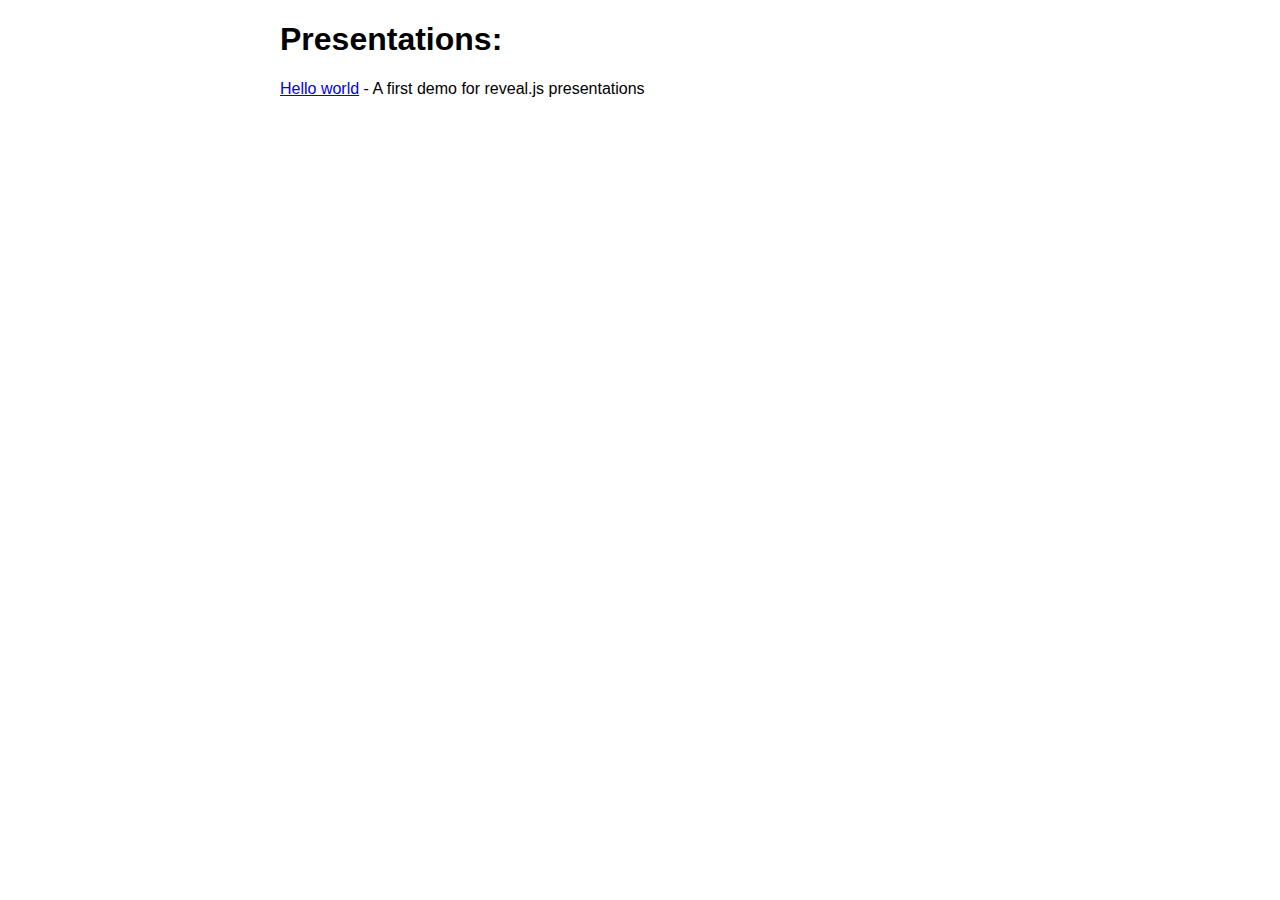
<file: index.html>
<!DOCTYPE html>
<html>
  <head>
    <title>:: Welcome to my presentations! ::</title>
    <style>
      body {
      width: 45em;
      margin: 0 auto;
      font-family: Tahoma, Verdana, Arial, sans-serif;
      }
    </style>
  </head>
  <body>
    <h1>Presentations:</h1>
    <a href="helloworld/index.html">Hello world</a> - A first demo for reveal.js presentations<br />
  </body>
</html>
</file>
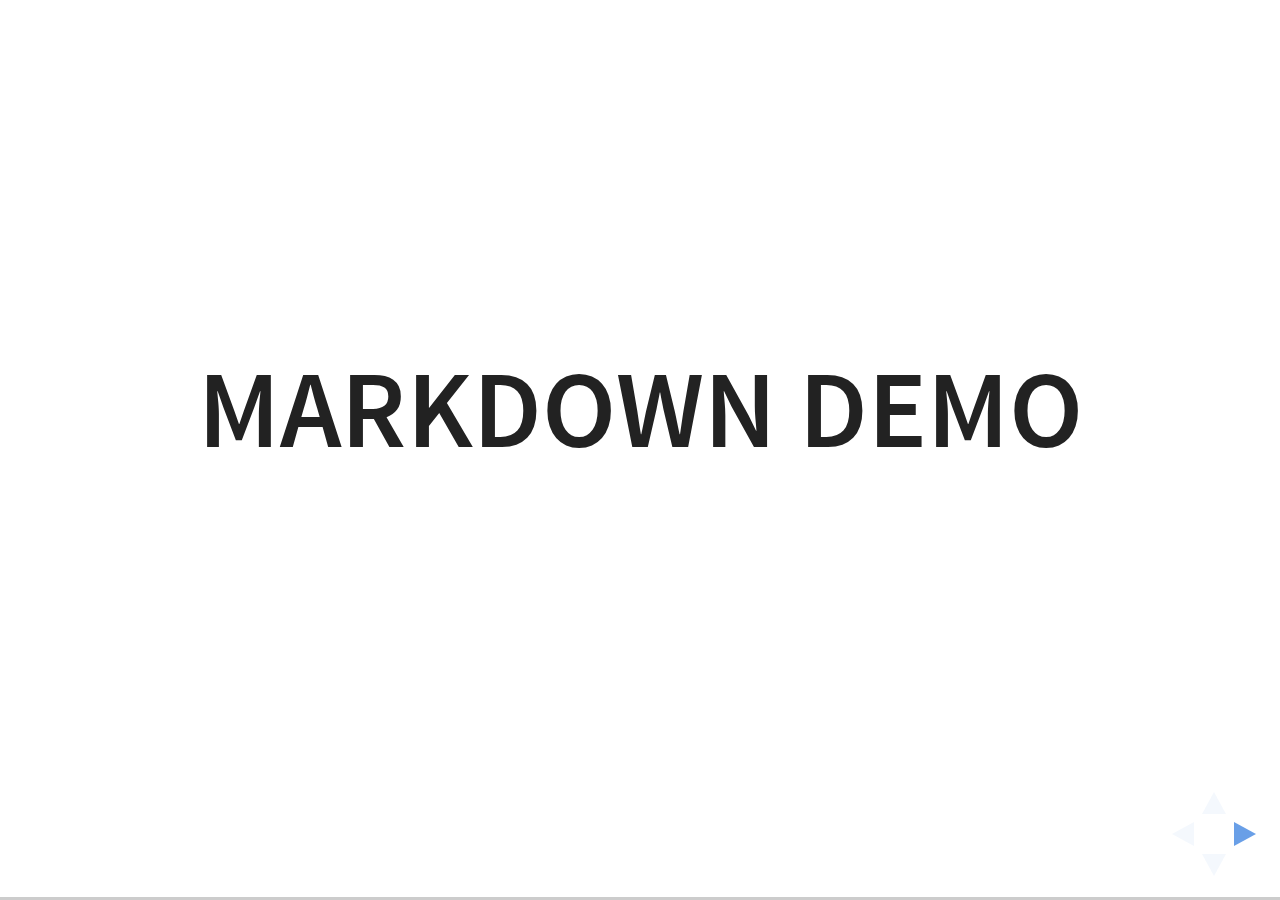
<file: plugin/markdown/example.html>
<!doctype html>
<html lang="en">

	<head>
		<meta charset="utf-8">

		<title>reveal.js - Markdown Demo</title>

		<link rel="stylesheet" href="../../css/reveal.css">
		<link rel="stylesheet" href="../../css/theme/white.css" id="theme">

        <link rel="stylesheet" href="../../lib/css/zenburn.css">
	</head>

	<body>

		<div class="reveal">

			<div class="slides">

                <!-- Use external markdown resource, separate slides by three newlines; vertical slides by two newlines -->
                <section data-markdown="example.md" data-separator="^\n\n\n" data-separator-vertical="^\n\n"></section>

                <!-- Slides are separated by three dashes (quick 'n dirty regular expression) -->
                <section data-markdown data-separator="---">
                    <script type="text/template">
                        ## Demo 1
                        Slide 1
                        ---
                        ## Demo 1
                        Slide 2
                        ---
                        ## Demo 1
                        Slide 3
                    </script>
                </section>

                <!-- Slides are separated by newline + three dashes + newline, vertical slides identical but two dashes -->
                <section data-markdown data-separator="^\n---\n$" data-separator-vertical="^\n--\n$">
                    <script type="text/template">
                        ## Demo 2
                        Slide 1.1

                        --

                        ## Demo 2
                        Slide 1.2

                        ---

                        ## Demo 2
                        Slide 2
                    </script>
                </section>

                <!-- No "extra" slides, since there are no separators defined (so they'll become horizontal rulers) -->
                <section data-markdown>
                    <script type="text/template">
                        A

                        ---

                        B

                        ---

                        C
                    </script>
                </section>

                <!-- Slide attributes -->
                <section data-markdown>
                    <script type="text/template">
                        <!-- .slide: data-background="#000000" -->
                        ## Slide attributes
                    </script>
                </section>

                <!-- Element attributes -->
                <section data-markdown>
                    <script type="text/template">
                        ## Element attributes
                        - Item 1 <!-- .element: class="fragment" data-fragment-index="2" -->
                        - Item 2 <!-- .element: class="fragment" data-fragment-index="1" -->
                    </script>
                </section>

                <!-- Code -->
                <section data-markdown>
                    <script type="text/template">
                        ```php
                        public function foo()
                        {
                            $foo = array(
                                'bar' => 'bar'
                            )
                        }
                        ```
                    </script>
                </section>

            </div>
		</div>

		<script src="../../lib/js/head.min.js"></script>
		<script src="../../js/reveal.js"></script>

		<script>

			Reveal.initialize({
				controls: true,
				progress: true,
				history: true,
				center: true,

				// Optional libraries used to extend on reveal.js
				dependencies: [
					{ src: '../../lib/js/classList.js', condition: function() { return !document.body.classList; } },
					{ src: 'marked.js', condition: function() { return !!document.querySelector( '[data-markdown]' ); } },
                    { src: 'markdown.js', condition: function() { return !!document.querySelector( '[data-markdown]' ); } },
                    { src: '../highlight/highlight.js', async: true, callback: function() { hljs.initHighlightingOnLoad(); } },
					{ src: '../notes/notes.js' }
				]
			});

		</script>

	</body>
</html>
</file>
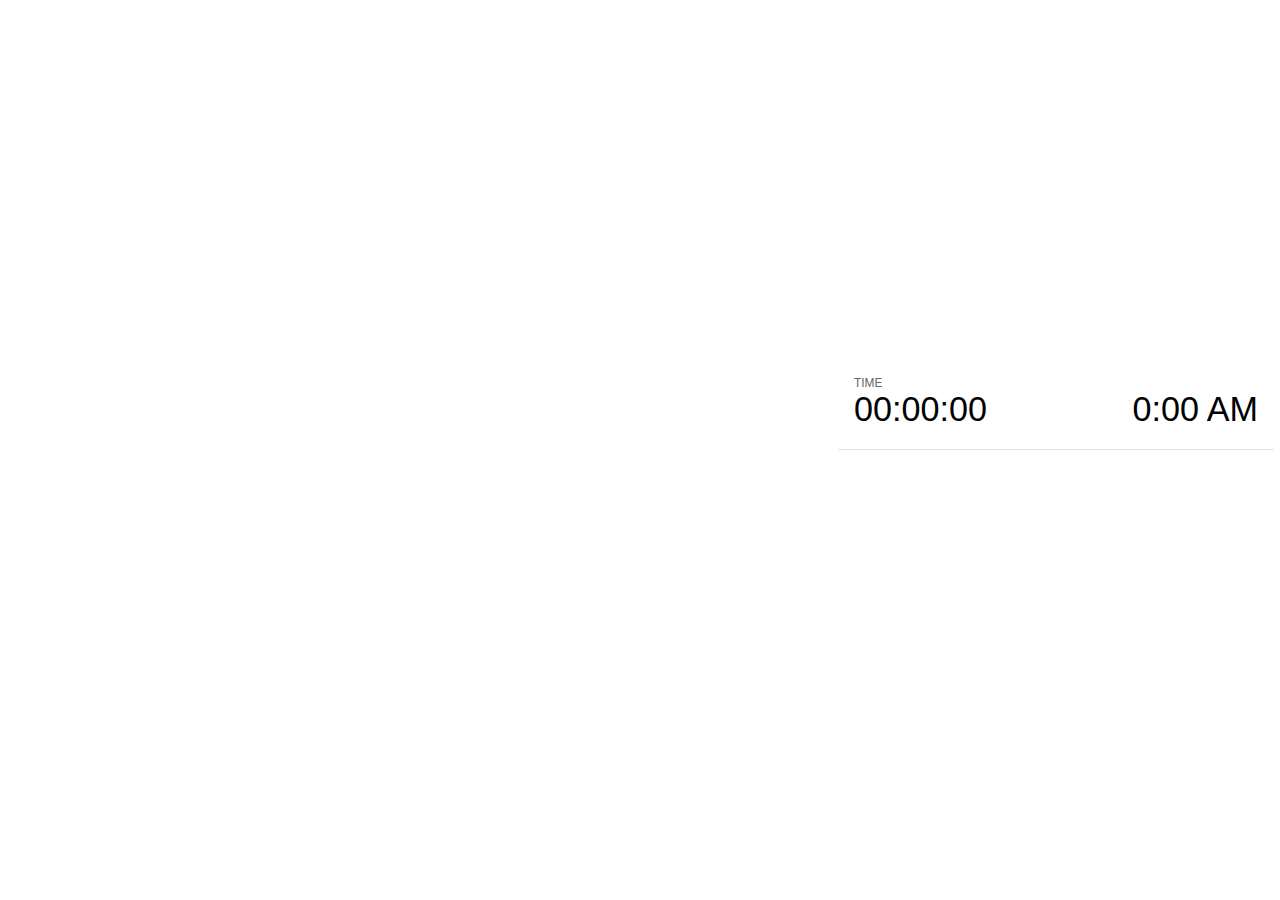
<file: plugin/notes/notes.html>
<!doctype html>
<html lang="en">
	<head>
		<meta charset="utf-8">

		<title>reveal.js - Slide Notes</title>

		<style>
			body {
				font-family: Helvetica;
			}

			#current-slide,
			#upcoming-slide,
			#speaker-controls {
				padding: 6px;
				box-sizing: border-box;
				-moz-box-sizing: border-box;
			}

			#current-slide iframe,
			#upcoming-slide iframe {
				width: 100%;
				height: 100%;
				border: 1px solid #ddd;
			}

			#current-slide .label,
			#upcoming-slide .label {
				position: absolute;
				top: 10px;
				left: 10px;
				font-weight: bold;
				font-size: 14px;
				z-index: 2;
				color: rgba( 255, 255, 255, 0.9 );
			}

			#current-slide {
				position: absolute;
				width: 65%;
				height: 100%;
				top: 0;
				left: 0;
				padding-right: 0;
			}

			#upcoming-slide {
				position: absolute;
				width: 35%;
				height: 40%;
				right: 0;
				top: 0;
			}

			#speaker-controls {
				position: absolute;
				top: 40%;
				right: 0;
				width: 35%;
				height: 60%;
				overflow: auto;

				font-size: 18px;
			}

				.speaker-controls-time.hidden,
				.speaker-controls-notes.hidden {
					display: none;
				}

				.speaker-controls-time .label,
				.speaker-controls-notes .label {
					text-transform: uppercase;
					font-weight: normal;
					font-size: 0.66em;
					color: #666;
					margin: 0;
				}

				.speaker-controls-time {
					border-bottom: 1px solid rgba( 200, 200, 200, 0.5 );
					margin-bottom: 10px;
					padding: 10px 16px;
					padding-bottom: 20px;
					cursor: pointer;
				}

				.speaker-controls-time .reset-button {
					opacity: 0;
					float: right;
					color: #666;
					text-decoration: none;
				}
				.speaker-controls-time:hover .reset-button {
					opacity: 1;
				}

				.speaker-controls-time .timer,
				.speaker-controls-time .clock {
					width: 50%;
					font-size: 1.9em;
				}

				.speaker-controls-time .timer {
					float: left;
				}

				.speaker-controls-time .clock {
					float: right;
					text-align: right;
				}

				.speaker-controls-time span.mute {
					color: #bbb;
				}

				.speaker-controls-notes {
					padding: 10px 16px;
				}

				.speaker-controls-notes .value {
					margin-top: 5px;
					line-height: 1.4;
					font-size: 1.2em;
				}

			.clear {
				clear: both;
			}

			@media screen and (max-width: 1080px) {
				#speaker-controls {
					font-size: 16px;
				}
			}

			@media screen and (max-width: 900px) {
				#speaker-controls {
					font-size: 14px;
				}
			}

			@media screen and (max-width: 800px) {
				#speaker-controls {
					font-size: 12px;
				}
			}

		</style>
	</head>

	<body>

		<div id="current-slide"></div>
		<div id="upcoming-slide"><span class="label">UPCOMING:</span></div>
		<div id="speaker-controls">
			<div class="speaker-controls-time">
				<h4 class="label">Time <span class="reset-button">Click to Reset</span></h4>
				<div class="clock">
					<span class="clock-value">0:00 AM</span>
				</div>
				<div class="timer">
					<span class="hours-value">00</span><span class="minutes-value">:00</span><span class="seconds-value">:00</span>
				</div>
				<div class="clear"></div>
			</div>

			<div class="speaker-controls-notes hidden">
				<h4 class="label">Notes</h4>
				<div class="value"></div>
			</div>
		</div>

		<script src="../../plugin/markdown/marked.js"></script>
		<script>

			(function() {

				var notes,
					notesValue,
					currentState,
					currentSlide,
					upcomingSlide,
					connected = false;

				window.addEventListener( 'message', function( event ) {

					var data = JSON.parse( event.data );

					// The overview mode is only useful to the reveal.js instance
					// where navigation occurs so we don't sync it
					if( data.state ) delete data.state.overview;

					// Messages sent by the notes plugin inside of the main window
					if( data && data.namespace === 'reveal-notes' ) {
						if( data.type === 'connect' ) {
							handleConnectMessage( data );
						}
						else if( data.type === 'state' ) {
							handleStateMessage( data );
						}
					}
					// Messages sent by the reveal.js inside of the current slide preview
					else if( data && data.namespace === 'reveal' ) {
						if( /ready/.test( data.eventName ) ) {
							// Send a message back to notify that the handshake is complete
							window.opener.postMessage( JSON.stringify({ namespace: 'reveal-notes', type: 'connected'} ), '*' );
						}
						else if( /slidechanged|fragmentshown|fragmenthidden|paused|resumed/.test( data.eventName ) && currentState !== JSON.stringify( data.state ) ) {

							window.opener.postMessage( JSON.stringify({ method: 'setState', args: [ data.state ]} ), '*' );

						}
					}

				} );

				/**
				 * Called when the main window is trying to establish a
				 * connection.
				 */
				function handleConnectMessage( data ) {

					if( connected === false ) {
						connected = true;

						setupIframes( data );
						setupKeyboard();
						setupNotes();
						setupTimer();
					}

				}

				/**
				 * Called when the main window sends an updated state.
				 */
				function handleStateMessage( data ) {

					// Store the most recently set state to avoid circular loops
					// applying the same state
					currentState = JSON.stringify( data.state );

					// No need for updating the notes in case of fragment changes
					if ( data.notes ) {
						notes.classList.remove( 'hidden' );
						notesValue.style.whiteSpace = data.whitespace;
						if( data.markdown ) {
							notesValue.innerHTML = marked( data.notes );
						}
						else {
							notesValue.innerHTML = data.notes;
						}
					}
					else {
						notes.classList.add( 'hidden' );
					}

					// Update the note slides
					currentSlide.contentWindow.postMessage( JSON.stringify({ method: 'setState', args: [ data.state ] }), '*' );
					upcomingSlide.contentWindow.postMessage( JSON.stringify({ method: 'setState', args: [ data.state ] }), '*' );
					upcomingSlide.contentWindow.postMessage( JSON.stringify({ method: 'next' }), '*' );

				}

				// Limit to max one state update per X ms
				handleStateMessage = debounce( handleStateMessage, 200 );

				/**
				 * Forward keyboard events to the current slide window.
				 * This enables keyboard events to work even if focus
				 * isn't set on the current slide iframe.
				 */
				function setupKeyboard() {

					document.addEventListener( 'keydown', function( event ) {
						currentSlide.contentWindow.postMessage( JSON.stringify({ method: 'triggerKey', args: [ event.keyCode ] }), '*' );
					} );

				}

				/**
				 * Creates the preview iframes.
				 */
				function setupIframes( data ) {

					var params = [
						'receiver',
						'progress=false',
						'history=false',
						'transition=none',
						'autoSlide=0',
						'backgroundTransition=none'
					].join( '&' );

					var urlSeparator = /\?/.test(data.url) ? '&' : '?';
					var hash = '#/' + data.state.indexh + '/' + data.state.indexv;
					var currentURL = data.url + urlSeparator + params + '&postMessageEvents=true' + hash;
					var upcomingURL = data.url + urlSeparator + params + '&controls=false' + hash;

					currentSlide = document.createElement( 'iframe' );
					currentSlide.setAttribute( 'width', 1280 );
					currentSlide.setAttribute( 'height', 1024 );
					currentSlide.setAttribute( 'src', currentURL );
					document.querySelector( '#current-slide' ).appendChild( currentSlide );

					upcomingSlide = document.createElement( 'iframe' );
					upcomingSlide.setAttribute( 'width', 640 );
					upcomingSlide.setAttribute( 'height', 512 );
					upcomingSlide.setAttribute( 'src', upcomingURL );
					document.querySelector( '#upcoming-slide' ).appendChild( upcomingSlide );

				}

				/**
				 * Setup the notes UI.
				 */
				function setupNotes() {

					notes = document.querySelector( '.speaker-controls-notes' );
					notesValue = document.querySelector( '.speaker-controls-notes .value' );

				}

				/**
				 * Create the timer and clock and start updating them
				 * at an interval.
				 */
				function setupTimer() {

					var start = new Date(),
						timeEl = document.querySelector( '.speaker-controls-time' ),
						clockEl = timeEl.querySelector( '.clock-value' ),
						hoursEl = timeEl.querySelector( '.hours-value' ),
						minutesEl = timeEl.querySelector( '.minutes-value' ),
						secondsEl = timeEl.querySelector( '.seconds-value' );

					function _updateTimer() {

						var diff, hours, minutes, seconds,
							now = new Date();

						diff = now.getTime() - start.getTime();
						hours = Math.floor( diff / ( 1000 * 60 * 60 ) );
						minutes = Math.floor( ( diff / ( 1000 * 60 ) ) % 60 );
						seconds = Math.floor( ( diff / 1000 ) % 60 );

						clockEl.innerHTML = now.toLocaleTimeString( 'en-US', { hour12: true, hour: '2-digit', minute:'2-digit' } );
						hoursEl.innerHTML = zeroPadInteger( hours );
						hoursEl.className = hours > 0 ? '' : 'mute';
						minutesEl.innerHTML = ':' + zeroPadInteger( minutes );
						minutesEl.className = minutes > 0 ? '' : 'mute';
						secondsEl.innerHTML = ':' + zeroPadInteger( seconds );

					}

					// Update once directly
					_updateTimer();

					// Then update every second
					setInterval( _updateTimer, 1000 );

					timeEl.addEventListener( 'click', function() {
						start = new Date();
						_updateTimer();
						return false;
					} );

				}

				function zeroPadInteger( num ) {

					var str = '00' + parseInt( num );
					return str.substring( str.length - 2 );

				}

				/**
				 * Limits the frequency at which a function can be called.
				 */
				function debounce( fn, ms ) {

					var lastTime = 0,
						timeout;

					return function() {

						var args = arguments;
						var context = this;

						clearTimeout( timeout );

						var timeSinceLastCall = Date.now() - lastTime;
						if( timeSinceLastCall > ms ) {
							fn.apply( context, args );
							lastTime = Date.now();
						}
						else {
							timeout = setTimeout( function() {
								fn.apply( context, args );
								lastTime = Date.now();
							}, ms - timeSinceLastCall );
						}

					}

				}

			})();

		</script>
	</body>
</html>
</file>
<file: css/theme/white.css>
/**
 * White theme for reveal.js. This is the opposite of the 'black' theme.
 *
 * By Hakim El Hattab, http://hakim.se
 */
@import url(../../lib/font/source-sans-pro/source-sans-pro.css);
section.has-dark-background, section.has-dark-background h1, section.has-dark-background h2, section.has-dark-background h3, section.has-dark-background h4, section.has-dark-background h5, section.has-dark-background h6 {
  color: #fff; }

/*********************************************
 * GLOBAL STYLES
 *********************************************/
body {
  background: #fff;
  background-color: #fff; }

.reveal {
  font-family: "Source Sans Pro", Helvetica, sans-serif;
  font-size: 38px;
  font-weight: normal;
  color: #222; }

::selection {
  color: #fff;
  background: #98bdef;
  text-shadow: none; }

.reveal .slides > section,
.reveal .slides > section > section {
  line-height: 1.3;
  font-weight: inherit; }

/*********************************************
 * HEADERS
 *********************************************/
.reveal h1,
.reveal h2,
.reveal h3,
.reveal h4,
.reveal h5,
.reveal h6 {
  margin: 0 0 20px 0;
  color: #222;
  font-family: "Source Sans Pro", Helvetica, sans-serif;
  font-weight: 600;
  line-height: 1.2;
  letter-spacing: normal;
  text-transform: uppercase;
  text-shadow: none;
  word-wrap: break-word; }

.reveal h1 {
  font-size: 2.5em; }

.reveal h2 {
  font-size: 1.6em; }

.reveal h3 {
  font-size: 1.3em; }

.reveal h4 {
  font-size: 1em; }

.reveal h1 {
  text-shadow: none; }

/*********************************************
 * OTHER
 *********************************************/
.reveal p {
  margin: 20px 0;
  line-height: 1.3; }

/* Ensure certain elements are never larger than the slide itself */
.reveal img,
.reveal video,
.reveal iframe {
  max-width: 95%;
  max-height: 95%; }

.reveal strong,
.reveal b {
  font-weight: bold; }

.reveal em {
  font-style: italic; }

.reveal ol,
.reveal dl,
.reveal ul {
  display: inline-block;
  text-align: left;
  margin: 0 0 0 1em; }

.reveal ol {
  list-style-type: decimal; }

.reveal ul {
  list-style-type: disc; }

.reveal ul ul {
  list-style-type: square; }

.reveal ul ul ul {
  list-style-type: circle; }

.reveal ul ul,
.reveal ul ol,
.reveal ol ol,
.reveal ol ul {
  display: block;
  margin-left: 40px; }

.reveal dt {
  font-weight: bold; }

.reveal dd {
  margin-left: 40px; }

.reveal q,
.reveal blockquote {
  quotes: none; }

.reveal blockquote {
  display: block;
  position: relative;
  width: 70%;
  margin: 20px auto;
  padding: 5px;
  font-style: italic;
  background: rgba(255, 255, 255, 0.05);
  box-shadow: 0px 0px 2px rgba(0, 0, 0, 0.2); }

.reveal blockquote p:first-child,
.reveal blockquote p:last-child {
  display: inline-block; }

.reveal q {
  font-style: italic; }

.reveal pre {
  display: block;
  position: relative;
  width: 90%;
  margin: 20px auto;
  text-align: left;
  font-size: 0.55em;
  font-family: monospace;
  line-height: 1.2em;
  word-wrap: break-word;
  box-shadow: 0px 0px 6px rgba(0, 0, 0, 0.3); }

.reveal code {
  font-family: monospace; }

.reveal pre code {
  display: block;
  padding: 5px;
  overflow: auto;
  max-height: 400px;
  word-wrap: normal; }

.reveal table {
  margin: auto;
  border-collapse: collapse;
  border-spacing: 0; }

.reveal table th {
  font-weight: bold; }

.reveal table th,
.reveal table td {
  text-align: left;
  padding: 0.2em 0.5em 0.2em 0.5em;
  border-bottom: 1px solid; }

.reveal table th[align="center"],
.reveal table td[align="center"] {
  text-align: center; }

.reveal table th[align="right"],
.reveal table td[align="right"] {
  text-align: right; }

.reveal table tbody tr:last-child th,
.reveal table tbody tr:last-child td {
  border-bottom: none; }

.reveal sup {
  vertical-align: super; }

.reveal sub {
  vertical-align: sub; }

.reveal small {
  display: inline-block;
  font-size: 0.6em;
  line-height: 1.2em;
  vertical-align: top; }

.reveal small * {
  vertical-align: top; }

/*********************************************
 * LINKS
 *********************************************/
.reveal a {
  color: #2a76dd;
  text-decoration: none;
  -webkit-transition: color .15s ease;
  -moz-transition: color .15s ease;
  transition: color .15s ease; }

.reveal a:hover {
  color: #6ca0e8;
  text-shadow: none;
  border: none; }

.reveal .roll span:after {
  color: #fff;
  background: #1a53a1; }

/*********************************************
 * IMAGES
 *********************************************/
.reveal section img {
  margin: 15px 0px;
  background: rgba(255, 255, 255, 0.12);
  border: 4px solid #222;
  box-shadow: 0 0 10px rgba(0, 0, 0, 0.15); }

.reveal section img.plain {
  border: 0;
  box-shadow: none; }

.reveal a img {
  -webkit-transition: all .15s linear;
  -moz-transition: all .15s linear;
  transition: all .15s linear; }

.reveal a:hover img {
  background: rgba(255, 255, 255, 0.2);
  border-color: #2a76dd;
  box-shadow: 0 0 20px rgba(0, 0, 0, 0.55); }

/*********************************************
 * NAVIGATION CONTROLS
 *********************************************/
.reveal .controls .navigate-left,
.reveal .controls .navigate-left.enabled {
  border-right-color: #2a76dd; }

.reveal .controls .navigate-right,
.reveal .controls .navigate-right.enabled {
  border-left-color: #2a76dd; }

.reveal .controls .navigate-up,
.reveal .controls .navigate-up.enabled {
  border-bottom-color: #2a76dd; }

.reveal .controls .navigate-down,
.reveal .controls .navigate-down.enabled {
  border-top-color: #2a76dd; }

.reveal .controls .navigate-left.enabled:hover {
  border-right-color: #6ca0e8; }

.reveal .controls .navigate-right.enabled:hover {
  border-left-color: #6ca0e8; }

.reveal .controls .navigate-up.enabled:hover {
  border-bottom-color: #6ca0e8; }

.reveal .controls .navigate-down.enabled:hover {
  border-top-color: #6ca0e8; }

/*********************************************
 * PROGRESS BAR
 *********************************************/
.reveal .progress {
  background: rgba(0, 0, 0, 0.2); }

.reveal .progress span {
  background: #2a76dd;
  -webkit-transition: width 800ms cubic-bezier(0.26, 0.86, 0.44, 0.985);
  -moz-transition: width 800ms cubic-bezier(0.26, 0.86, 0.44, 0.985);
  transition: width 800ms cubic-bezier(0.26, 0.86, 0.44, 0.985); }
</file>
<file: lib/css/zenburn.css>
/*

Zenburn style from voldmar.ru (c) Vladimir Epifanov <voldmar@voldmar.ru>
based on dark.css by Ivan Sagalaev

*/

.hljs {
  display: block;
  overflow-x: auto;
  padding: 0.5em;
  background: #3f3f3f;
  color: #dcdcdc;
}

.hljs-keyword,
.hljs-selector-tag,
.hljs-tag {
  color: #e3ceab;
}

.hljs-template-tag {
  color: #dcdcdc;
}

.hljs-number {
  color: #8cd0d3;
}

.hljs-variable,
.hljs-template-variable,
.hljs-attribute {
  color: #efdcbc;
}

.hljs-literal {
  color: #efefaf;
}

.hljs-subst {
  color: #8f8f8f;
}

.hljs-title,
.hljs-name,
.hljs-selector-id,
.hljs-selector-class,
.hljs-section,
.hljs-type {
  color: #efef8f;
}

.hljs-symbol,
.hljs-bullet,
.hljs-link {
  color: #dca3a3;
}

.hljs-deletion,
.hljs-string,
.hljs-built_in,
.hljs-builtin-name {
  color: #cc9393;
}

.hljs-addition,
.hljs-comment,
.hljs-quote,
.hljs-meta {
  color: #7f9f7f;
}


.hljs-emphasis {
  font-style: italic;
}

.hljs-strong {
  font-weight: bold;
}
</file>
